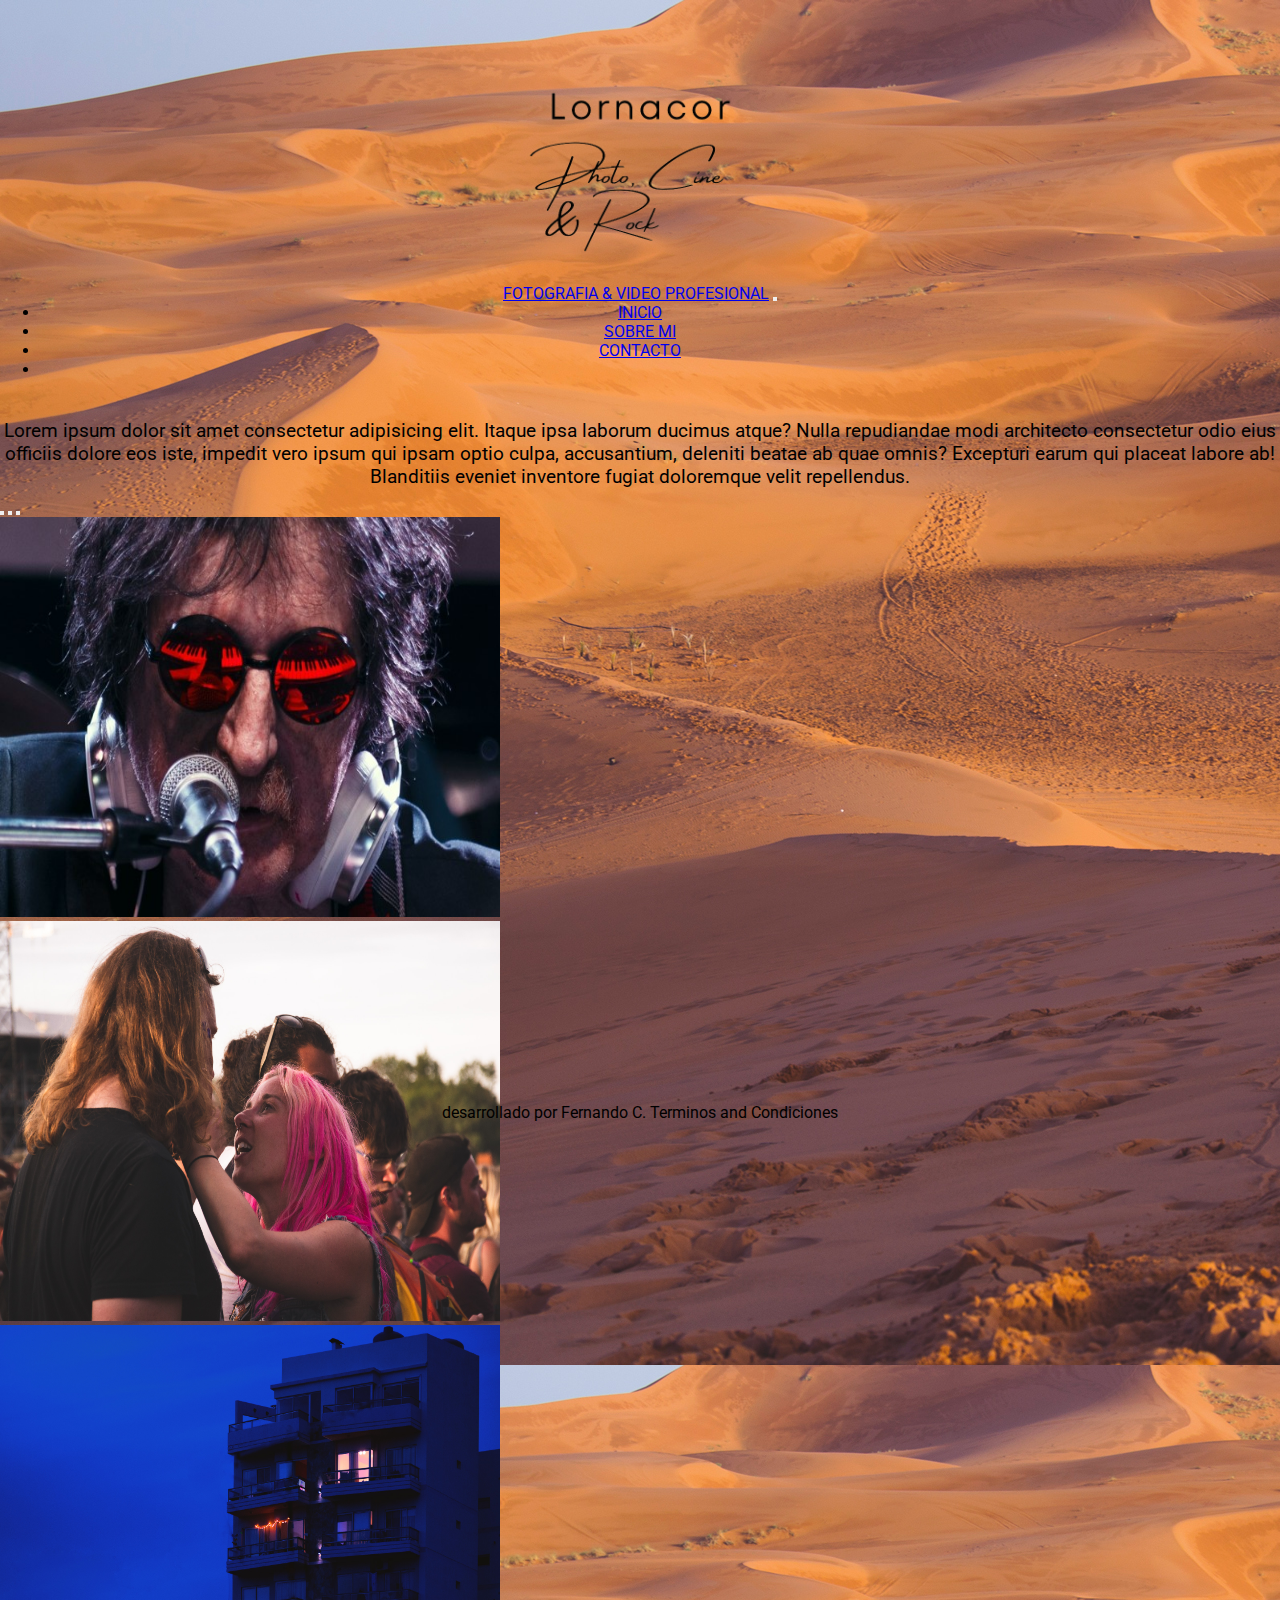
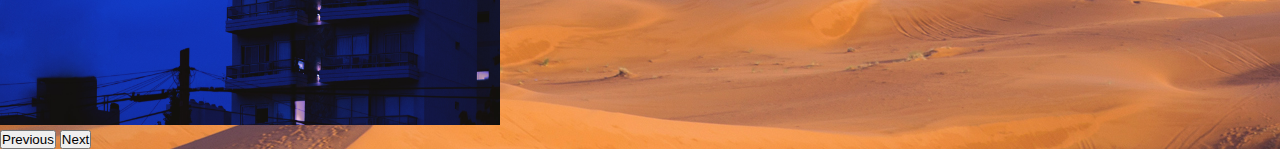
<file: index.html>
<!DOCTYPE html>
<html lang="en">
<head>
    <meta charset="UTF-8">
    <meta http-equiv="X-UA-Compatible" content="IE=edge">
    <meta name="viewport" content="width=device-width, initial-scale=1.0">
    <div>
        <title>Fotografia & Profesional LORNACOR</title>
        <link href="https://cdn.jsdelivr.net/npm/bootstrap@5.1.3/dist/css/bootstrap.min.css" rel="stylesheet" integrity="sha384-1BmE4kWBq78iYhFldvKuhfTAU6auU8tT94WrHftjDbrCEXSU1oBoqyl2QvZ6jIW3" crossorigin="anonymous">
    </div>
    <link rel="stylesheet" href="style.css">  
</head>
<body>
   <header>
    
<img src="images/LOGONUEVO.png" width="20%"> 
  
<nav class="navbar navbar-expand-lg navbar-light navbar navbar-dark bg-dark">
  <div class="container-fluid">
    <a class="navbar-brand" href="#">FOTOGRAFIA & VIDEO PROFESIONAL</a>
    <button class="navbar-toggler" type="button" data-bs-toggle="collapse" data-bs-target="#navbarNav" aria-controls="navbarNav" aria-expanded="false" aria-label="Toggle navigation">
      <span class="navbar-toggler-icon"></span>
    </button>
    <div class="collapse navbar-collapse" id="navbarNav">
      <ul class="navbar-nav">
        <li class="nav-item">
          <a class="nav-link active" aria-current="page" href="index.html">INICIO</a>
        </li>
        <li class="nav-item">
          <a class="nav-link" href="sobremi.html">SOBRE MI</a>
        </li>
        <li class="nav-item">
          <a class="nav-link" href="#">CONTACTO</a>
        </li>
        <li class="nav-item">
          <a class="nav-link disabled"></a>
        </li>
      </ul>
    </div>
  </div>
</nav>



   </header>
    <main>

    <div class="parrafoinicio">
<p>
Lorem ipsum dolor sit amet consectetur adipisicing elit. Itaque ipsa laborum ducimus atque? Nulla repudiandae modi architecto consectetur odio eius officiis dolore eos iste, impedit vero ipsum qui ipsam optio culpa, accusantium, deleniti beatae ab quae omnis? Excepturi earum qui placeat labore ab! Blanditiis eveniet inventore fugiat doloremque velit repellendus.
   </p>
</div class="parrafoinicio">

<div id="carouselExampleIndicators" class="carousel slide" data-bs-ride="carousel">
  <div class="carousel-indicators">
    <button type="button" data-bs-target="#carouselExampleIndicators" data-bs-slide-to="0" class="active" aria-current="true" aria-label="Slide 1"></button>
    <button type="button" data-bs-target="#carouselExampleIndicators" data-bs-slide-to="1" aria-label="Slide 2"></button>
    <button type="button" data-bs-target="#carouselExampleIndicators" data-bs-slide-to="2" aria-label="Slide 3"></button>
  </div>
  <div class="carousel-inner">
    <div class="carousel-item active">
      <img src="images/Imagen1.jpg" class="d-block w-100" alt="..." width="500px" height="400px">
    </div>
    <div class="carousel-item">
      <img src="images/hellfest-julieta-campeol-22-06-19-tanda-2-baja-2.jpg" class="d-block w-100" alt="..." width="500px" height="400px">
    </div>
    <div class="carousel-item">
      <img src="images/isolation-creation-web5.jpg" class="d-block w-100" alt="..." width="500px" height="400px">
    </div>
  </div>
  <button class="carousel-control-prev" type="button" data-bs-target="#carouselExampleIndicators" data-bs-slide="prev">
    <span class="carousel-control-prev-icon" aria-hidden="true"></span>
    <span class="visually-hidden">Previous</span>
  </button>
  <button class="carousel-control-next" type="button" data-bs-target="#carouselExampleIndicators" data-bs-slide="next">
    <span class="carousel-control-next-icon" aria-hidden="true"></span>
    <span class="visually-hidden">Next</span>
  </button>
</div>


</main>
<footer>
    <span>desarrollado por Fernando C.</span> <span>Terminos and Condiciones</span>

</footer>
<script src="https://cdn.jsdelivr.net/npm/bootstrap@5.1.3/dist/js/bootstrap.bundle.min.js" integrity="sha384-ka7Sk0Gln4gmtz2MlQnikT1wXgYsOg+OMhuP+IlRH9sENBO0LRn5q+8nbTov4+1p" crossorigin="anonymous"></script>
</body>
</html>
</file>
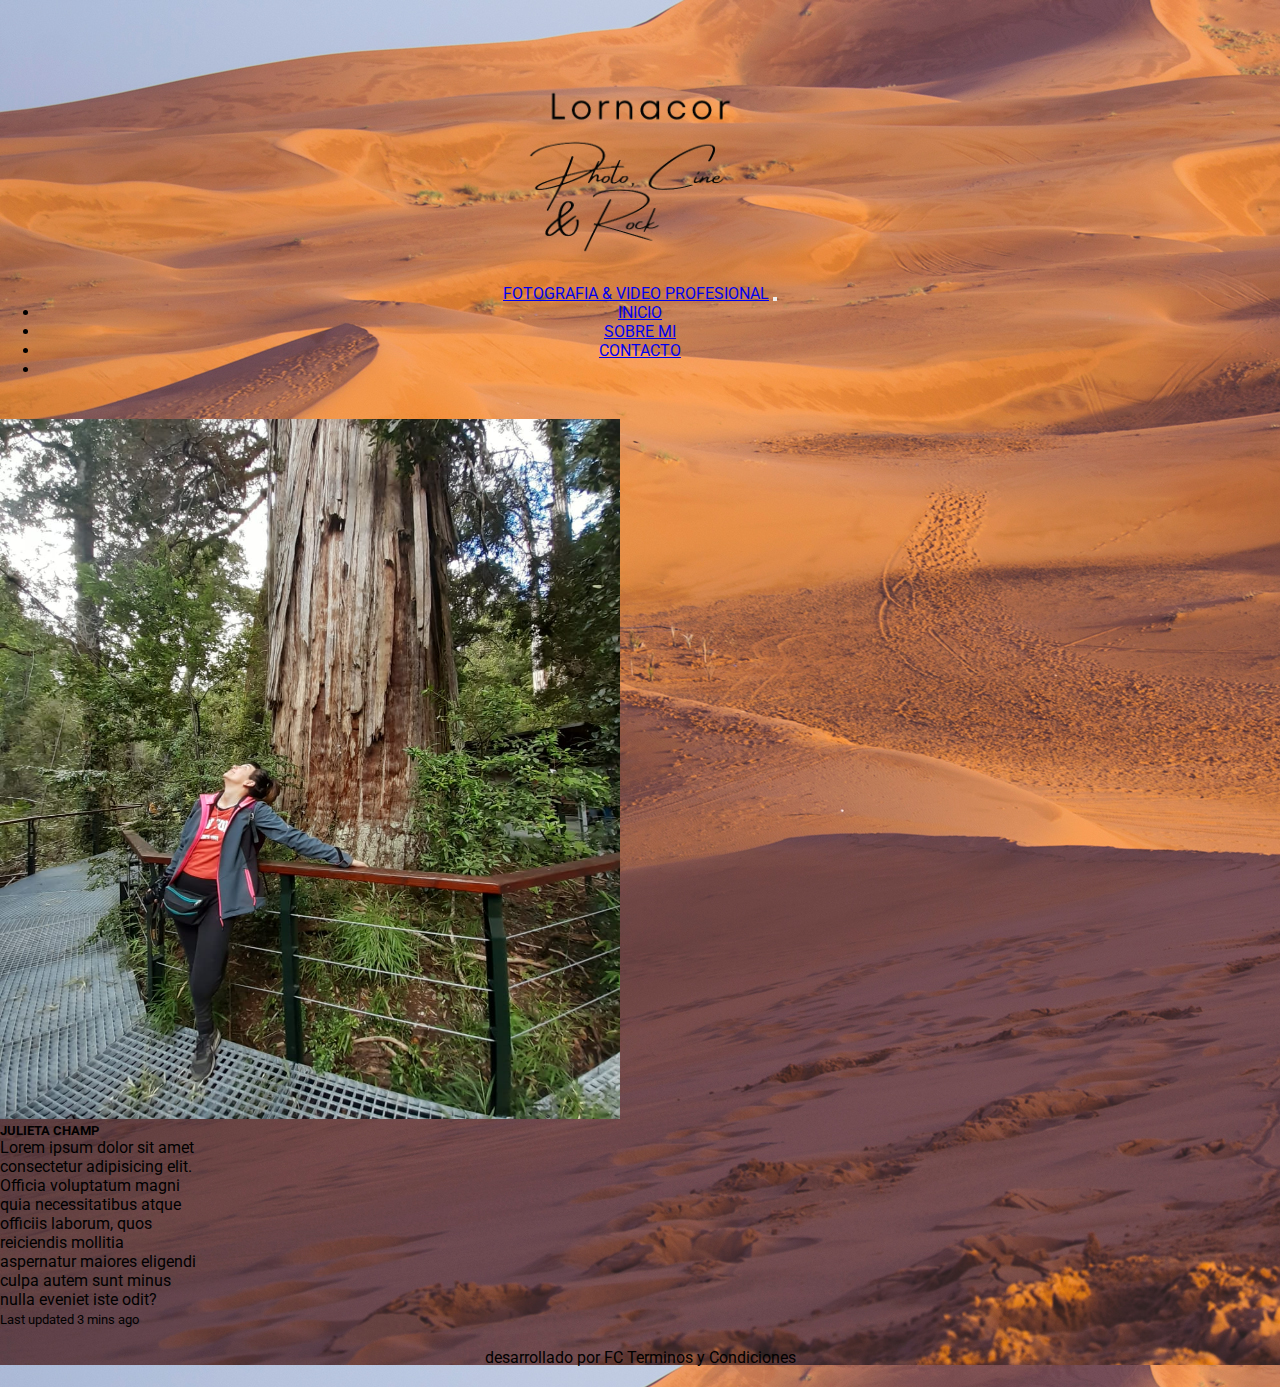
<file: sobremi.html>
<!DOCTYPE html>
<html lang="en">
<head>
    <meta charset="UTF-8">
    <meta http-equiv="X-UA-Compatible" content="IE=edge">
    <meta name="viewport" content="width=device-width, initial-scale=1.0">
    <div>
        <title>Fotografia & Profesional LORNACOR</title>
        <link href="https://cdn.jsdelivr.net/npm/bootstrap@5.1.3/dist/css/bootstrap.min.css" rel="stylesheet" integrity="sha384-1BmE4kWBq78iYhFldvKuhfTAU6auU8tT94WrHftjDbrCEXSU1oBoqyl2QvZ6jIW3" crossorigin="anonymous">
    </div>
    <link rel="stylesheet" href="style.css">  
</head>
<body>
   <header>
    
<img src="images/LOGONUEVO.png" width="20%"> 
  
<nav class="navbar navbar-expand-lg navbar-light navbar navbar-dark bg-dark">
  <div class="container-fluid">
    <a class="navbar-brand" href="#">FOTOGRAFIA & VIDEO PROFESIONAL</a>
    <button class="navbar-toggler" type="button" data-bs-toggle="collapse" data-bs-target="#navbarNav" aria-controls="navbarNav" aria-expanded="false" aria-label="Toggle navigation">
      <span class="navbar-toggler-icon"></span>
    </button>
    <div class="collapse navbar-collapse" id="navbarNav">
      <ul class="navbar-nav">
        <li class="nav-item">
          <a class="nav-link active" aria-current="" href="index.html">INICIO</a>
        </li>
        <li class="nav-item">
          <a class="nav-link" href="sobremi.html">SOBRE MI</a>
        </li>
        <li class="nav-item">
          <a class="nav-link" href="#">CONTACTO</a>
        </li>
        <li class="nav-item">
          <a class="nav-link disabled"></a>
        </li>
      </ul>
    </div>
  </div>
</nav>
</header>
<main>
    <div class="mx-auto" style="width: 200px;">
    <div class="card mb-3" style="max-width: 540px;">
        <div class="row g-0">
          <div class="col-md-4" >
            <img src="images/fotosobremi.jpg" class="rounded float-end" alt="..." width="620" height="700"> 
          </div>
          <div class="col-md-8">
            <div class="card-body">
              <h5 class="card-title">JULIETA CHAMP</h5>
              <p class="card-text">Lorem ipsum dolor sit amet consectetur adipisicing elit. Officia voluptatum magni quia necessitatibus atque officiis laborum, quos reiciendis mollitia aspernatur maiores eligendi culpa autem sunt minus nulla eveniet iste odit?</p>
              <p class="card-text"><small class="text-muted">Last updated 3 mins ago</small></p>
            </div>
          </div>
        </div>
      </div>




  



    </main>
<footer>

<span>desarrollado por FC</span> <span>Terminos y Condiciones</span>
</footer>
</body>
</html>
</file>
<file: style.css>
@import url('https://fonts.googleapis.com/css2?family=Roboto&display=swap');

*{margin: 0;
padding: 0;
box-sizing: border-box;
}

body {font-family: 'Roboto', sans-serif;
 
    background-image: url(images/morocco_13-PARA-WEB.jpg);
}

header{
width: 100%;
padding: 40px;
text-align: center;

}

footer{
width: 100%;
padding: 20px;
text-align: center;

}
.slide{
margin-top: 10px;
height: 65vh;
}


.parrafoinicio {height: 250;
    font-size: larger;
    width: 20;
    border: 3px;
    text-align: center;
}

card{ text-align: center;
}
.fotografia{width: 620px;
    height: 450px;


}
</file>
